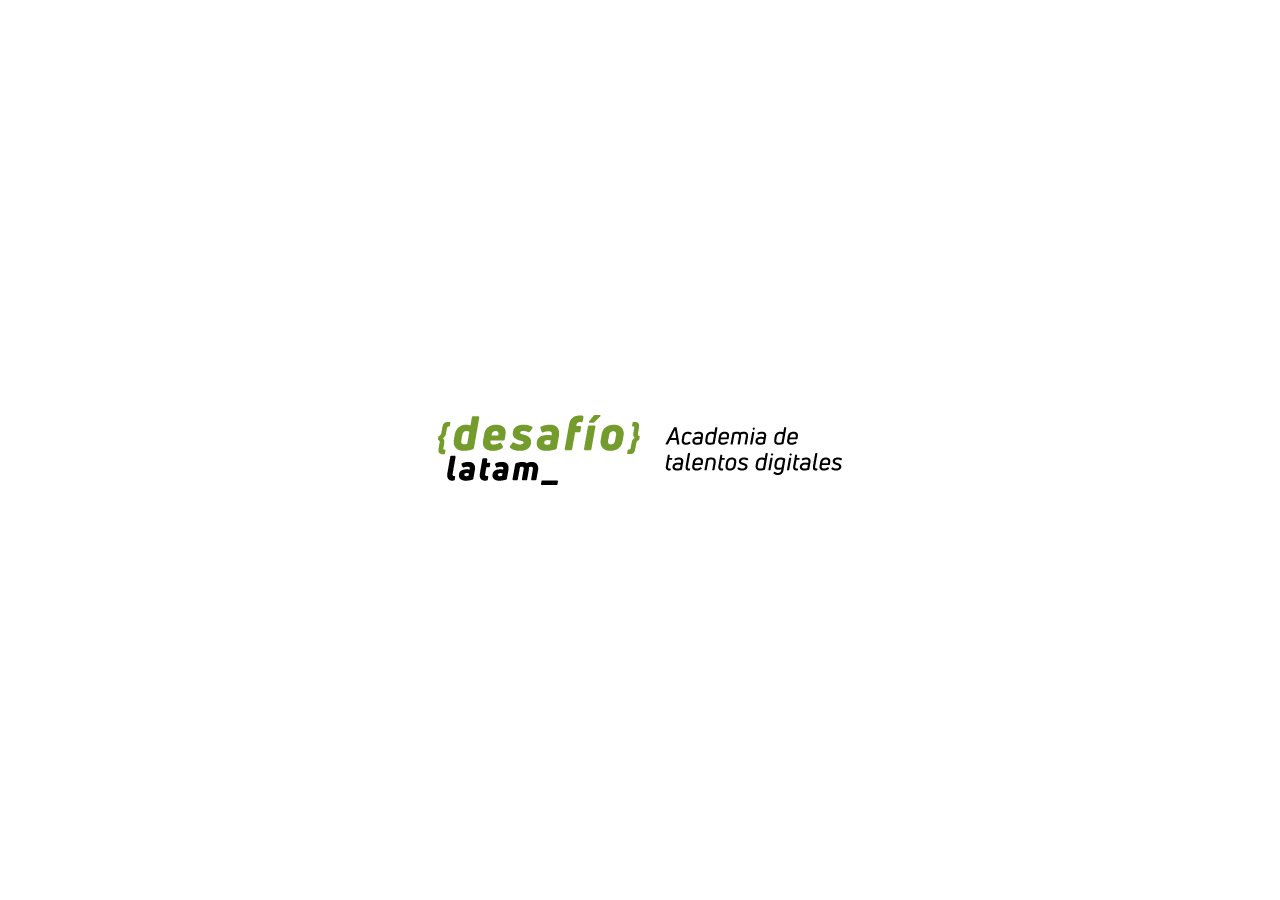
<file: Ejercicio_1/index.html>
<!DOCTYPE html>
<html lang="en">

<head>
    <meta charset="UTF-8">
    <meta http-equiv="X-UA-Compatible" content="IE=edge">
    <meta name="viewport" content="width=device-width, initial-scale=1.0">
    <link rel="stylesheet" href="assets/css/style.css">
    <title>Condiciones_Ejercicio 1</title>
</head>

<body>
    <img id="img_logo" src="assets/img/logo.png" alt="Logo Desafio Latam">

<script src="assets/js/script.js"></script>
</body>

</html>
</file>
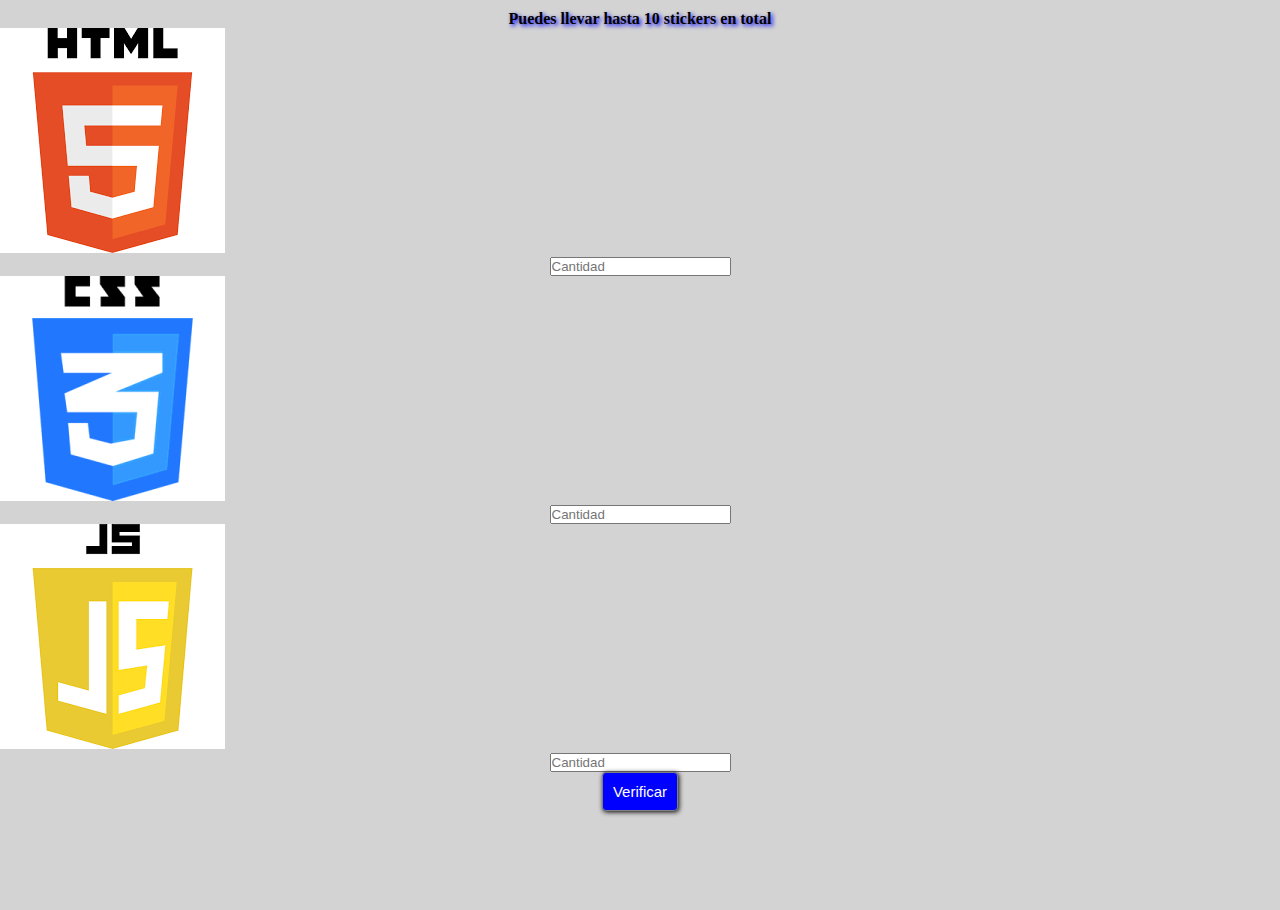
<file: Ejercicio_2/index.html>
<!DOCTYPE html>
<html lang="en">

<head>
    <meta charset="UTF-8">
    <meta http-equiv="X-UA-Compatible" content="IE=edge">
    <meta name="viewport" content="width=device-width, initial-scale=1.0">
    <link href="https://cdn.jsdelivr.net/npm/bootstrap@5.1.3/dist/css/bootstrap.min.css" rel="stylesheet"
        integrity="sha384-1BmE4kWBq78iYhFldvKuhfTAU6auU8tT94WrHftjDbrCEXSU1oBoqyl2QvZ6jIW3" crossorigin="anonymous">
    <script src="https://cdn.jsdelivr.net/npm/bootstrap@5.1.3/dist/js/bootstrap.bundle.min.js"
        integrity="sha384-ka7Sk0Gln4gmtz2MlQnikT1wXgYsOg+OMhuP+IlRH9sENBO0LRn5q+8nbTov4+1p"
        crossorigin="anonymous"></script>
    <link rel="stylesheet" href="assets/css/style.css">
    <title>Condiciones_Ejercicio 2</title>
</head>

<body>
    <header>
        <h4>Puedes llevar hasta 10 stickers en total</h4>
    </header>

    <div class="row row-cols-1 row-cols-md-3 g-4">
        <div class="col">
            <div class="card">
                <img src="assets/img/logo_html.png" class="card-img-top" alt="Logo Html">
                <div class="card-body">
                    <input id=sticker1 type="number" placeholder="Cantidad">
                </div>
            </div>
        </div>
        <div class="col">
            <div class="card">
                <img src="assets/img/logo_css.png" class="card-img-top" alt="Logo Css">
                <div class="card-body">
                    <input id=sticker2 type="number" placeholder="Cantidad">
                </div>
            </div>
        </div>
        <div class="col">
            <div class="card">
                <img src="assets/img/logo_js.png" class="card-img-top" alt="Logo Js">
                <div class="card-body">
                    <input id=sticker3 type="number" placeholder="Cantidad">
                </div>
            </div>
        </div>
    </div>

    <p id="mensj"></p>

    <footer>
        <button id=btn>Verificar</button>
    </footer>

    <script src="assets/js/script.js"></script>
</body>

</html>
</file>
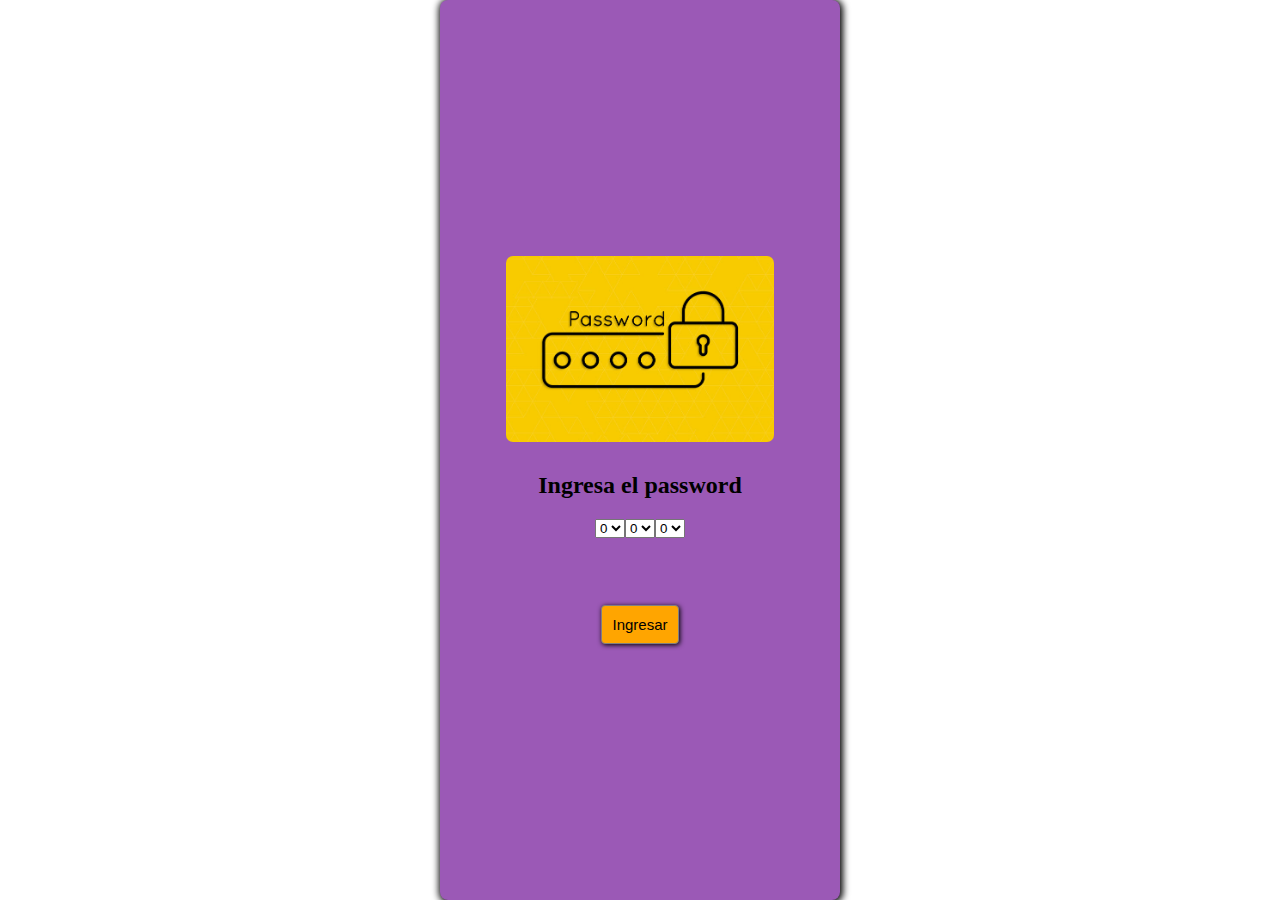
<file: Ejercicio_3/index.html>
<!DOCTYPE html>
<html lang="en">

<head>
    <meta charset="UTF-8">
    <meta http-equiv="X-UA-Compatible" content="IE=edge">
    <meta name="viewport" content="width=device-width, initial-scale=1.0">
    <link rel="stylesheet" href="assets/css/style.css">
    <title>Condiciones_Ejercicio 3</title>
</head>

<body>
    <main>
        <img class=img src="assets/img/img.jpg" alt="Imagen de password">
        <h2>Ingresa el password</h2>

        <div id="selectores">
            <select id="num_1">
                <option value="0">0</option>
                <option value="1">1</option>
                <option value="2">2</option>
                <option value="3">3</option>
                <option value="4">4</option>
                <option value="5">5</option>
                <option value="6">6</option>
                <option value="7">7</option>
                <option value="8">8</option>
                <option value="9">9</option>
            </select>

            <select id="num_2">
                <option value="0">0</option>
                <option value="1">1</option>
                <option value="2">2</option>
                <option value="3">3</option>
                <option value="4">4</option>
                <option value="5">5</option>
                <option value="6">6</option>
                <option value="7">7</option>
                <option value="8">8</option>
                <option value="9">9</option>
            </select>

            <select id="num_3">
                <option value="0">0</option>
                <option value="1">1</option>
                <option value="2">2</option>
                <option value="3">3</option>
                <option value="4">4</option>
                <option value="5">5</option>
                <option value="6">6</option>
                <option value="7">7</option>
                <option value="8">8</option>
                <option value="9">9</option>
            </select>
        </div>

        <p id="msg"></p>

        <div id="boton">
            <button id="btn">Ingresar</button>
        </div>
    </main>

    <script src="assets/js/script.js"></script>
</body>

</html>
</file>
<file: Ejercicio_1/assets/css/style.css>
* {
    padding: 0;
    margin: 0;
    box-sizing: border-box;
}

body {
    display: flex;
    align-items: center;
    justify-content: center;
    height: 100vh;
}

#img_logo {
    display: flex;
    align-items: center;
    justify-content: center;
}

.border {
    border: 3px solid red;
    border-radius: 10px;
    padding: 20px;
}
</file>
<file: Ejercicio_2/assets/css/style.css>
* {
    padding: 0;
    margin: 0;
    box-sizing: border-box;
}

header {
    text-align: center;
    margin-top: 10px;
}

h4 {
    text-shadow: 2px 2px 4px blue;
}

body{
    background: lightgray;
    height: 100vh;
}


.card-body {
    display: flex;
    align-items: center;
    justify-content: center;
}

p {
    color: red;
    font-weight: bold;
    font-size: 18px;
    text-align: center;
}

#btn {
    background: blue;
    color: white;
    font-size: 15px;
    border: 1px solid grey;
    border-radius: 4px;
    box-shadow: 1px 1px 5px black;
    padding: 10px;
    cursor: pointer;
}

footer {
    text-align: center;
}
</file>
<file: Ejercicio_3/assets/css/style.css>
*{
    padding: 0px;
    margin: 0px;
    box-sizing: border-box;
}
main {
    display: flex;
    align-items: center;
    justify-content: center;
    height: 100vh;
    flex-direction: column;
    padding: 2rem;
    width: 25rem;
    background: #9B59B6;
    border-radius: 8px;
    box-shadow: 1px 1px 7px 2px #000000;
}

body {
    display: flex;
    align-items: center;
    justify-content: center;
    flex-direction: column;
}

.img {
    width: 80%;
    border-radius: 7px;
}

h2{
    margin-top: 30px;
}

#selectores{
        display: flex;
        border-radius: 7px;
        padding: 7px;
        margin-top: 13px;
}

#msg {
    color: red;
    font-weight: bold;
    margin-top: 20px;
    font-size: 20px;
}

#btn {
    background: orange;
    color: black;
    font-size: 15px;
    border: 1px solid grey;
    border-radius: 4px;
    box-shadow: 1px 1px 5px black;
    padding: 10px;
    margin-top: 40px;
    cursor: pointer;
}
</file>
